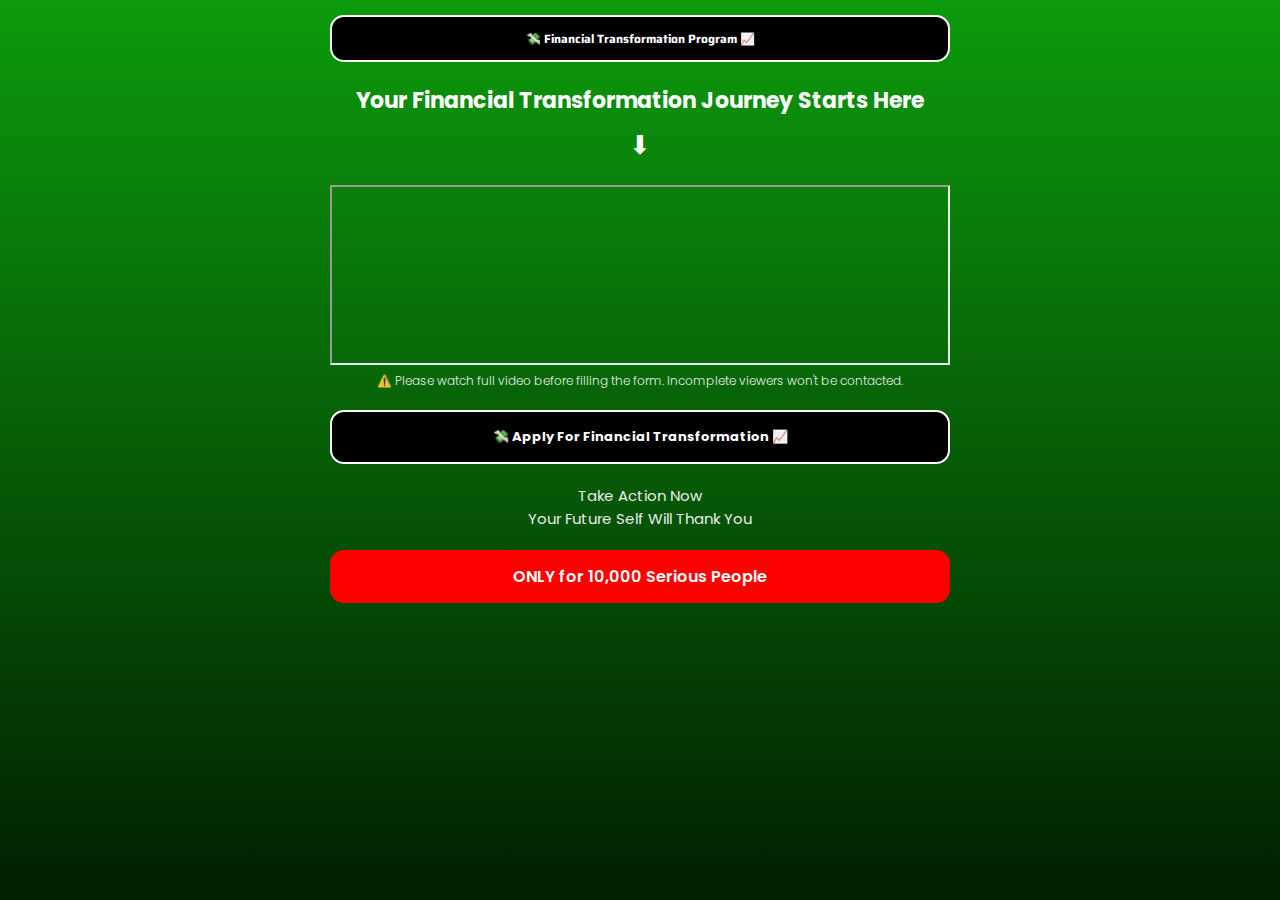
<file: index.html>
<!DOCTYPE html>
<html lang="en">

<head>
  <meta charset="UTF-8">
  <meta name="viewport" content="width=device-width, initial-scale=1.0">
  <title>Financial Transformation Program</title>

  <!-- Google Font -->
  <link href="https://fonts.googleapis.com/css2?family=Poppins:wght@300;400;600;700&display=swap" rel="stylesheet">
  <link rel="stylesheet" href="./css/index.css">
  <link rel="preconnect" href="https://fonts.googleapis.com">
<link rel="preconnect" href="https://fonts.gstatic.com" crossorigin>
<link href="https://fonts.googleapis.com/css2?family=Saira:ital,wght@0,100..900;1,100..900&display=swap" rel="stylesheet">
</head>

<body>

  <div class="container">

    <div class="header">💸 Financial Transformation Program 📈</div>

    <div class="title">Your Financial Transformation Journey Starts Here</div>

    <div class="arrow">⬇</div>

    <div class="video-box">
 <iframe
  src="https://www.youtube-nocookie.com/embed/y2rBvM4R1ms?si=Com79nmgxQc0Qgmb"
  allow="autoplay; encrypted-media; picture-in-picture"
  allowfullscreen
  playsinline>
</iframe>
    </div>

    <div class="sub-text-1">⚠️ Please watch full video before filling the form. Incomplete viewers won't be contacted.
    </div>

    <a href="https://forms.gle/PMECTGPjwTT1Qy2Y8"><button class="cta-btn"> 💸 Apply For Financial Transformation
        📈</button></a>

    <div class="sub-text">Take Action Now<br>Your Future Self Will Thank You</div>

    <div class="warning">ONLY for 10,000 Serious People</div>



  </div>



</body>

</html>
</file>
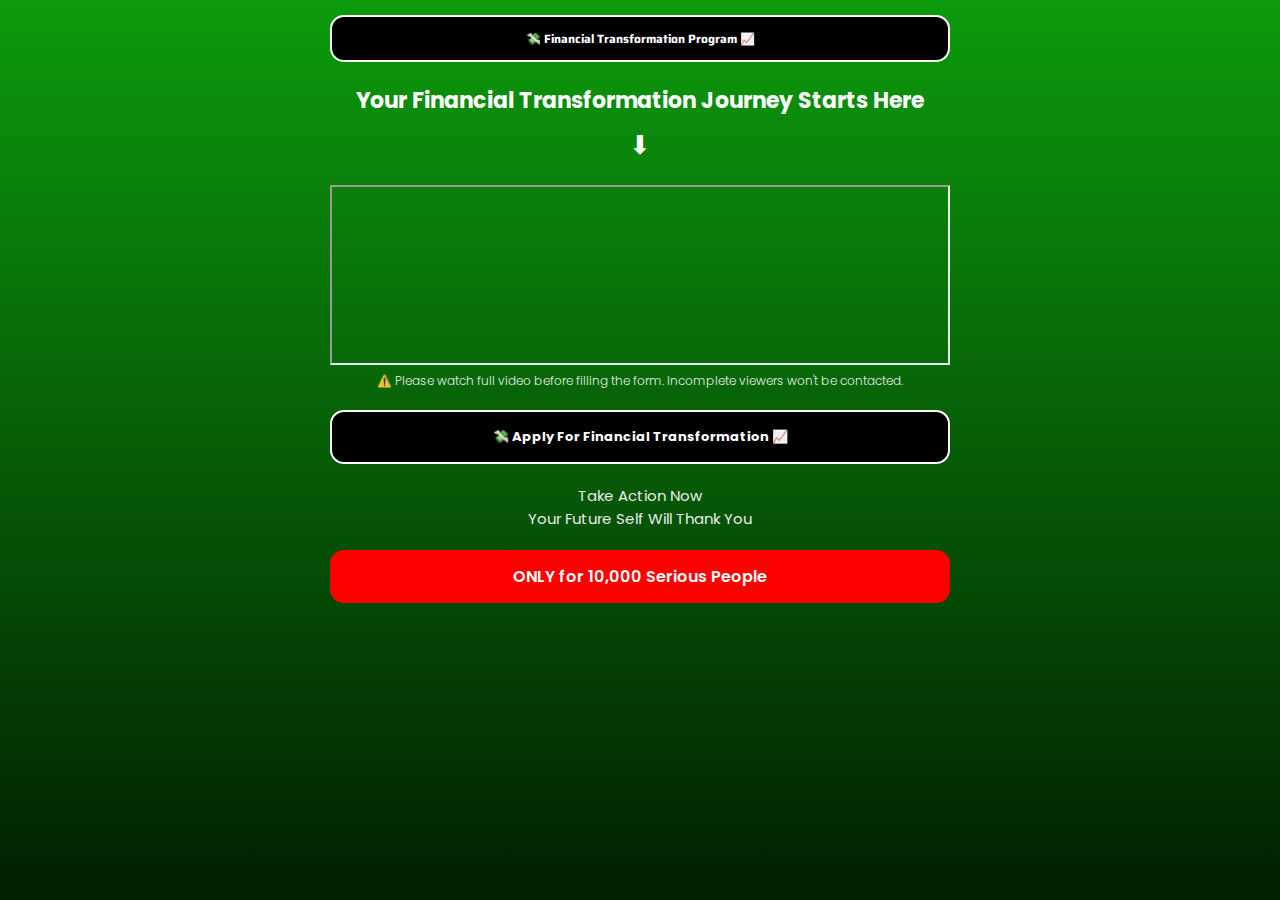
<file: page-2.html>
<!DOCTYPE html>
<html lang="en">

<head>
  <meta charset="UTF-8">
  <meta name="viewport" content="width=device-width, initial-scale=1.0">
  <title>Financial Transformation Program</title>

  <!-- Google Font -->
  <link href="https://fonts.googleapis.com/css2?family=Poppins:wght@300;400;600;700&display=swap" rel="stylesheet">
  <link rel="stylesheet" href="./css/index.css">
  <link rel="preconnect" href="https://fonts.googleapis.com">
<link rel="preconnect" href="https://fonts.gstatic.com" crossorigin>
<link href="https://fonts.googleapis.com/css2?family=Saira:ital,wght@0,100..900;1,100..900&display=swap" rel="stylesheet">
</head>

<body>

  <div class="container">

    <div class="header">💸 Financial Transformation Program 📈</div>

    <div class="title">Your Financial Transformation Journey Starts Here</div>

    <div class="arrow">⬇</div>

    <div class="video-box">
<iframe
  src="https://www.youtube-nocookie.com/embed/y2rBvM4R1ms?si=Com79nmgxQc0Qgmb"
  allow="autoplay; encrypted-media; picture-in-picture"
  allowfullscreen
  playsinline>
</iframe>
    </div>

    <div class="sub-text-1">⚠️ Please watch full video before filling the form. Incomplete viewers won't be contacted.
    </div>

    <a href="https://forms.gle/KXmfNVHr5pYQp4du7"><button class="cta-btn"> 💸 Apply For Financial Transformation
        📈</button></a>

    <div class="sub-text">Take Action Now<br>Your Future Self Will Thank You</div>

    <div class="warning">ONLY for 10,000 Serious People</div>



  </div>



</body>

</html>
</file>
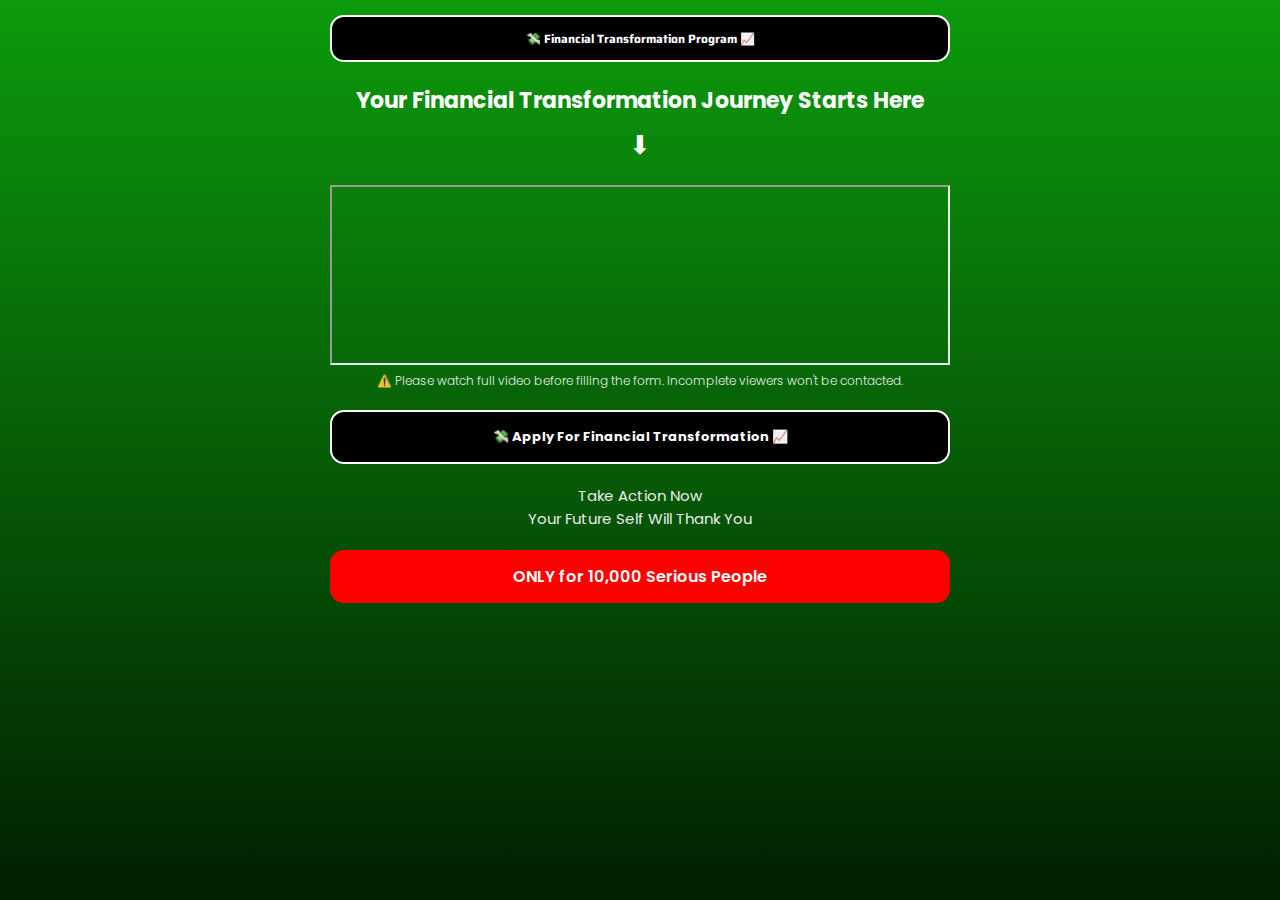
<file: page-3.html>
<!DOCTYPE html>
<html lang="en">

<head>
  <meta charset="UTF-8">
  <meta name="viewport" content="width=device-width, initial-scale=1.0">
  <title>Financial Transformation Program</title>

  <!-- Google Font -->
  <link href="https://fonts.googleapis.com/css2?family=Poppins:wght@300;400;600;700&display=swap" rel="stylesheet">
  <link rel="stylesheet" href="./css/index.css">
  <link rel="preconnect" href="https://fonts.googleapis.com">
<link rel="preconnect" href="https://fonts.gstatic.com" crossorigin>
<link href="https://fonts.googleapis.com/css2?family=Saira:ital,wght@0,100..900;1,100..900&display=swap" rel="stylesheet">
</head>

<body>

  <div class="container">

    <div class="header">💸 Financial Transformation Program 📈</div>

    <div class="title">Your Financial Transformation Journey Starts Here</div>

    <div class="arrow">⬇</div>

    <div class="video-box">
<iframe
  src="https://www.youtube-nocookie.com/embed/y2rBvM4R1ms?si=Com79nmgxQc0Qgmb"
  allow="autoplay; encrypted-media; picture-in-picture"
  allowfullscreen
  playsinline>
</iframe>
    </div>

    <div class="sub-text-1">⚠️ Please watch full video before filling the form. Incomplete viewers won't be contacted.
    </div>

    <a href="https://forms.gle/7fLz9xocs4azTrHt9"><button class="cta-btn"> 💸 Apply For Financial Transformation
        📈</button></a>

    <div class="sub-text">Take Action Now<br>Your Future Self Will Thank You</div>

    <div class="warning">ONLY for 10,000 Serious People</div>



  </div>



</body>

</html>
</file>
<file: css/index.css>
*{
    margin:0;
    padding:0;
    box-sizing:border-box;
    font-family:'Poppins', sans-serif;
}

body{
    background: linear-gradient(to bottom, #0c9b0c, #021f02);
    color:white;
    min-height:100vh;
}


.container{
    max-width:650px;
    margin:auto;
    padding:20px;
    text-align:center;
    animation: fadeIn 1.2s ease;
}

.header{
    background:black;
    padding:15px;
    border-radius:14px;
    font-size: 12px !important;
    font-weight:700;
    font-family: "saira";
    border:2px solid white;
}

.title{
    margin:25px 0 10px;
    font-size:28px;
    font-weight:700;
    line-height:1.4;
}

.arrow{
    font-size:32px;
    margin:10px 0 20px;
    animation:bounce 1.5s infinite;
}

.video-box{
    /* border-radius:10px; */
    overflow:hidden;
    /* margin-bottom:25px; */
    animation: fadeUp 1s ease;
}

.video-box iframe,
.video-box video{
    width:100%;
    height:auto;
}

.cta-btn{
    width:100%;
    background:black;
    padding:18px;
    font-size: 13px !important;
    font-weight:700;
    color:white;
    border-radius:14px;
    border:2px solid white;
    cursor:pointer;
    transition:0.4s;
}

.cta-btn:hover{
    background:#1a1a1a;
    transform:scale(1.05);
    box-shadow:0 0 15px rgba(255,255,255,0.4);
}

.sub-text-1{
    margin-bottom: 20px;
    top:-10px;
    font-size:12px;
    opacity:0.9;
    font-weight:300;

}

.sub-text{
    margin:20px 0;
    font-size:18px;
    opacity:0.9;
}

.warning{
    background:red;
    padding:16px;
    
    font-size:20px;
    font-weight:600;
    border-radius:14px;
    animation:pulse 1.5s infinite;
}

.form-section{
    margin-top:40px;
    background:rgba(0,0,0,0.5);
    padding:25px;
    border-radius:16px;
    display:none;
    animation:fadeUp 0.8s ease;
}

.form-section h2{
    margin-bottom:15px;
}

.form-section input{
    width:100%;
    padding:14px;
    margin-bottom:12px;
    border:none;
    border-radius:8px;
    font-size:16px;
}

.form-section button{
    width:100%;
    padding:14px;
    background:#00c853;
    color:black;
    font-size:18px;
    font-weight:600;
    border:none;
    border-radius:10px;
    cursor:pointer;
}

@keyframes fadeIn{
    from{opacity:0}
    to{opacity:1}
}

@keyframes fadeUp{
    from{opacity:0; transform:translateY(30px)}
    to{opacity:1; transform:translateY(0)}
}

@keyframes bounce{
    0%,100%{transform:translateY(0)}
    50%{transform:translateY(8px)}
}

@keyframes pulse{
    0%{transform:scale(1)}
    50%{transform:scale(1.05)}
    100%{transform:scale(1)}
}

@media(max-width:300px){
    body{
        padding:0;
        min-height:auto;
    }
    .container{
        padding:15px;
        padding-bottom:25px;
    }
    .header{
        font-size:16px;
        padding:12px;
    }
    .title{
        font-size:22px;
        line-height:1.3;
    }
    .arrow{
        font-size:26px;
    }
    .video-box iframe,
    .video-box video{
        height:180px;
    }
    .cta-btn{
        font-size:18px;
        padding:15px;
    }
    .sub-text{
        font-size:15px;
    }
    .warning{
        font-size:16px;
        padding:14px;
        margin-bottom:0;
    }
    .form-section{
        padding:20px;
    }
    .form-section h2{
        font-size:20px;
    }
}
    .container{
        padding:15px;
    }
    .header{
        font-size:16px;
        padding:12px;
    }
    .title{
        font-size:22px;
        line-height:1.3;
    }
    .arrow{
        font-size:26px;
    }
    .video-box iframe,
    .video-box video{
        height:180px;
    }
    .cta-btn{
        font-size:18px;
        padding:15px;
    }
    .sub-text{
        font-size:15px;
    }
    .warning{
        font-size:16px;
        padding:14px;
    }
    .form-section{
        padding:20px;
    }
    .form-section h2{
        font-size:20px;
    }
</file>
